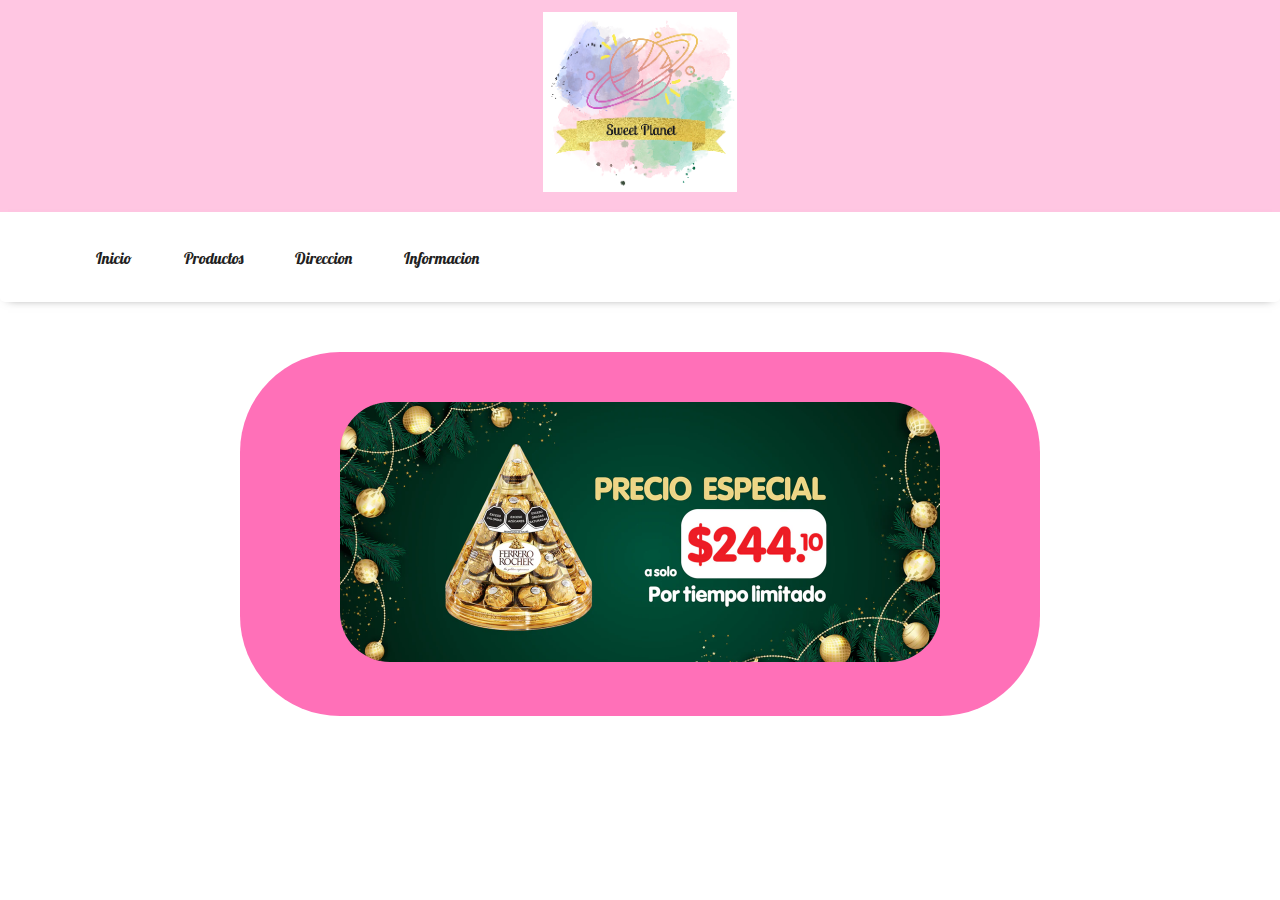
<file: index.html>
<!DOCTYPE html>
<html lang="en">
<head>
    <meta charset="UTF-8">
    <meta name="viewport" content="width=device-width, initial-scale=1.0">
    <title>Document</title>
    <link rel="stylesheet" href="dulceria.css">
</head>
<body>
  <div class="menulogo">
    <img src="sweetplanet.png" alt="LOGO" height="100%">
  </div>
  <div class="navbar">
    <div class="primerlink">
        <a href="index.html">Inicio</a>
  </div>
        <a href="">Productos</a>
        <a href="">Direccion</a>
        <a href="">Informacion</a>
      </div>
      
      <div class="main">
        <div class="contenedor1">
          <div class="slider_container">
            <ul>
              <li><img src="ferreropino.png" alt="1" class="imagen1"></li>
              <li><img src="posada.png" alt="2" class="imagen2"></li>
              <li><img src="premiios.png" alt="3" class="imagen3"></li>
            </ul>
          </div>

        </div>
      </div>
</body>
</html>
</file>
<file: dulceria.css>
@font-face {
  font-family: "lobster";
  src: url("./fonts/Lobster.otf") format("truetype");
}

*{
  margin: 0;
  padding: 0;
  box-sizing: border-box;
}

.slider_container{
width: 600px;
height: auto;
margin: 200px auto 0;
overflow: hidden;
padding-top: 50px;
padding-bottom: 50px;
}

.slider_container img{
  border-radius: 50px;
  width: 600px;
}


.slider_container ul{
list-style: none;
display: flex;
animation: movimiento_slider 12s infinite alternate ease-in-out;
}


 @keyframes movimiento_slider {
  
  0%{ transform: translateX(0%);}
  20%{ transform: translateX(0%);}

  33.33%{ transform: translateX(-100%);}
  53.33%{ transform: translateX(-100%);}

  66.66%{ transform: translateX(-200%);}
  100%{ transform: translateX(-200%);}

 }




.menulogo{
  background-color: #ffc6e2;
  top: 0; /* Position the navbar at the top of the page */
  width: 100%; /* Full width */
  height: 220px;
  text-align: center;
  margin-top: -8px;
  padding: 20px;
}

body{
  background-color: #ffffff;
}

/* The navigation bar */
.navbar {
    overflow: hidden;
    background-color: #ffffff;
    position: sticky; /* Set the navbar to fixed position */
    top: 0; /* Position the navbar at the top of the page */
    z-index: 1000;
    width: 100%; /* Full width */
    height: 90px;
    border-bottom-width: 0px;
    border-top-width: 0px;
    border-bottom-style: solid;
    border-top-style: solid;
    box-shadow: 0 4px 10px -8px rgba(0, 0, 0, 0.6);
    border-radius: 0px 0px 5px 5px;
  }
  
  /* Links inside the navbar */
  .navbar a {
    font-family: "lobster";
    float: left;
    display: block;
    color: #222121;
    text-align: center;
    padding: 16px;
    text-decoration: none;
    margin: 10px;
    margin-top: 20px;
  }
  


.navbar .primerlink a {
    margin-left: 80px;
  }
  
  /* Change background on mouse-over */
  .navbar a:hover {
    background: #ddd;
    color: black;
    border: 2px solid #ddd;
    border-radius: 50px;
    padding: 14px;
  }
  
  /* Main content */
  .main {
    /*margin-top: 0px;  Add a top margin to avoid content overlay */
    color:black;
  }

  .main .contenedor1{
    width: 800px;
    background-color: #ff70b8;
    margin: -200px auto 0;
    margin-top: -150px;
    margin-bottom: 100px;
    border-radius: 100px;
  }
</file>
